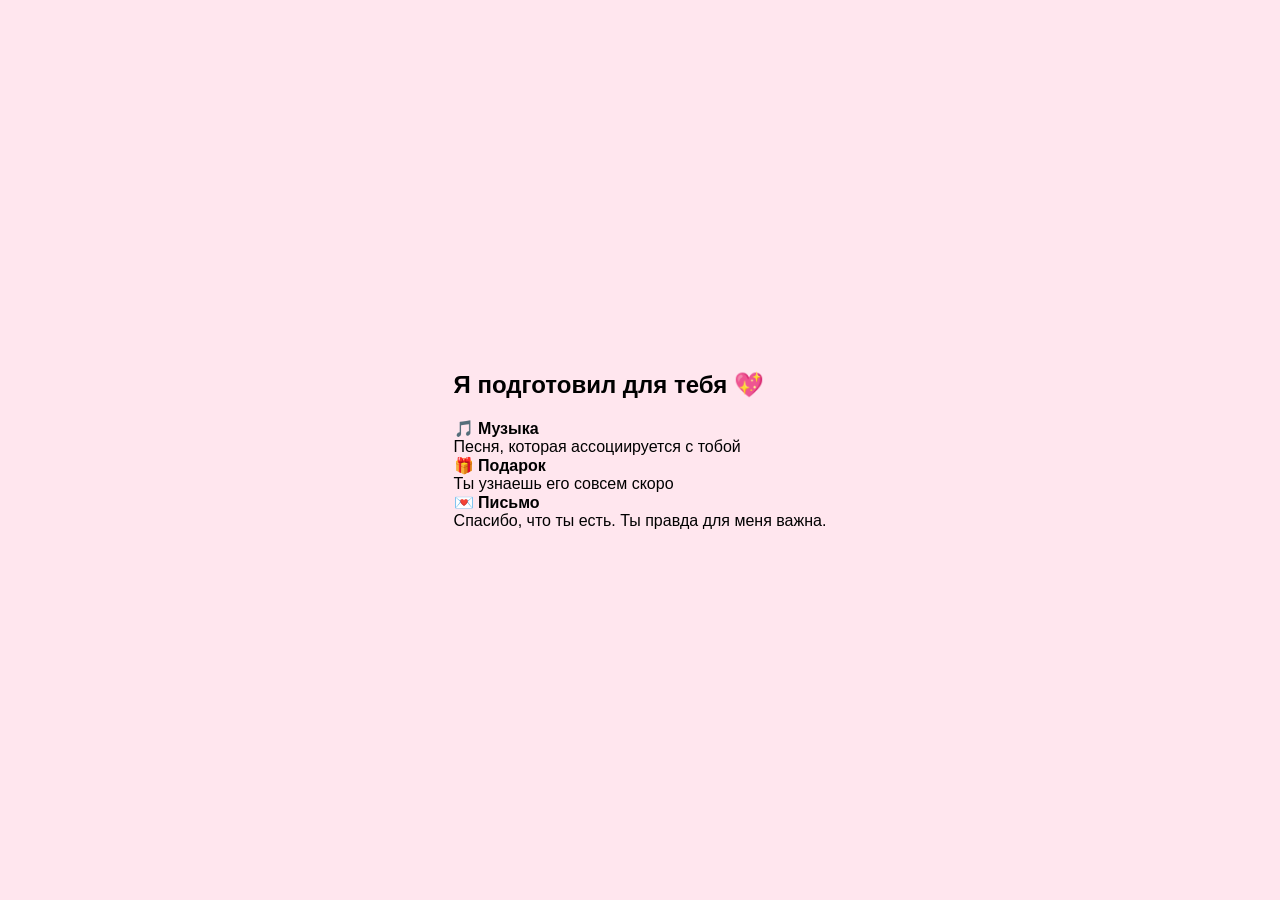
<file: gifts.html>
<!DOCTYPE html>
<html lang="ru">
<head>
  <meta charset="UTF-8">
  <title>Для тебя 💝</title>
  <link rel="stylesheet" href="style.css">
</head>
<body>

  <div class="box">
    <h1>Я подготовил для тебя 💖</h1>

    <p>🎵 <b>Музыка</b><br>Песня, которая ассоциируется с тобой</p>

    <p>🎁 <b>Подарок</b><br>Ты узнаешь его совсем скоро</p>

    <p>💌 <b>Письмо</b><br>
      Спасибо, что ты есть.  
      Ты правда для меня важна.
    </p>
  </div>

</body>
</html>
</file>
<file: style.css>
/* ОБЩИЕ СТИЛИ */
* {
  box-sizing: border-box;
  margin: 0;
  padding: 0;
}

body {
  font-family: 'Arial', sans-serif;
  background: #ffe6ee; /* милый розовый фон */
  display: flex;
  justify-content: center;
  align-items: center;
  height: 100vh;
}

/* Контейнер */
.container {
  background: white;
  border-radius: 25px;
  padding: 25px;
  text-align: center;
  box-shadow: 0 15px 30px rgba(0,0,0,0.1);
  width: 90%;
  max-width: 400px; /* чтобы на телефоне было красиво */
  position: relative;
}

/* Заголовок */
h1 {
  margin-bottom: 20px;
  font-size: 1.5rem;
}

/* Кнопки */
button {
  padding: 12px 25px;
  border-radius: 30px;
  border: none;
  font-size: 18px;
  cursor: pointer;
  transition: all 0.3s ease;
  position: relative;
}

.yes {
  background: #ff4d6d;
  color: white;
  margin-right: 10px;
}

.no {
  background: #ddd;
}

/* Стикеры */
.sticker {
  position: absolute;
  width: 60px;
  transition: all 0.3s ease;
}

.bear1 {
  bottom: 10px;
  left: 10px;
}

.bear2 {
  bottom: 10px;
  right: 10px;
}
</file>
